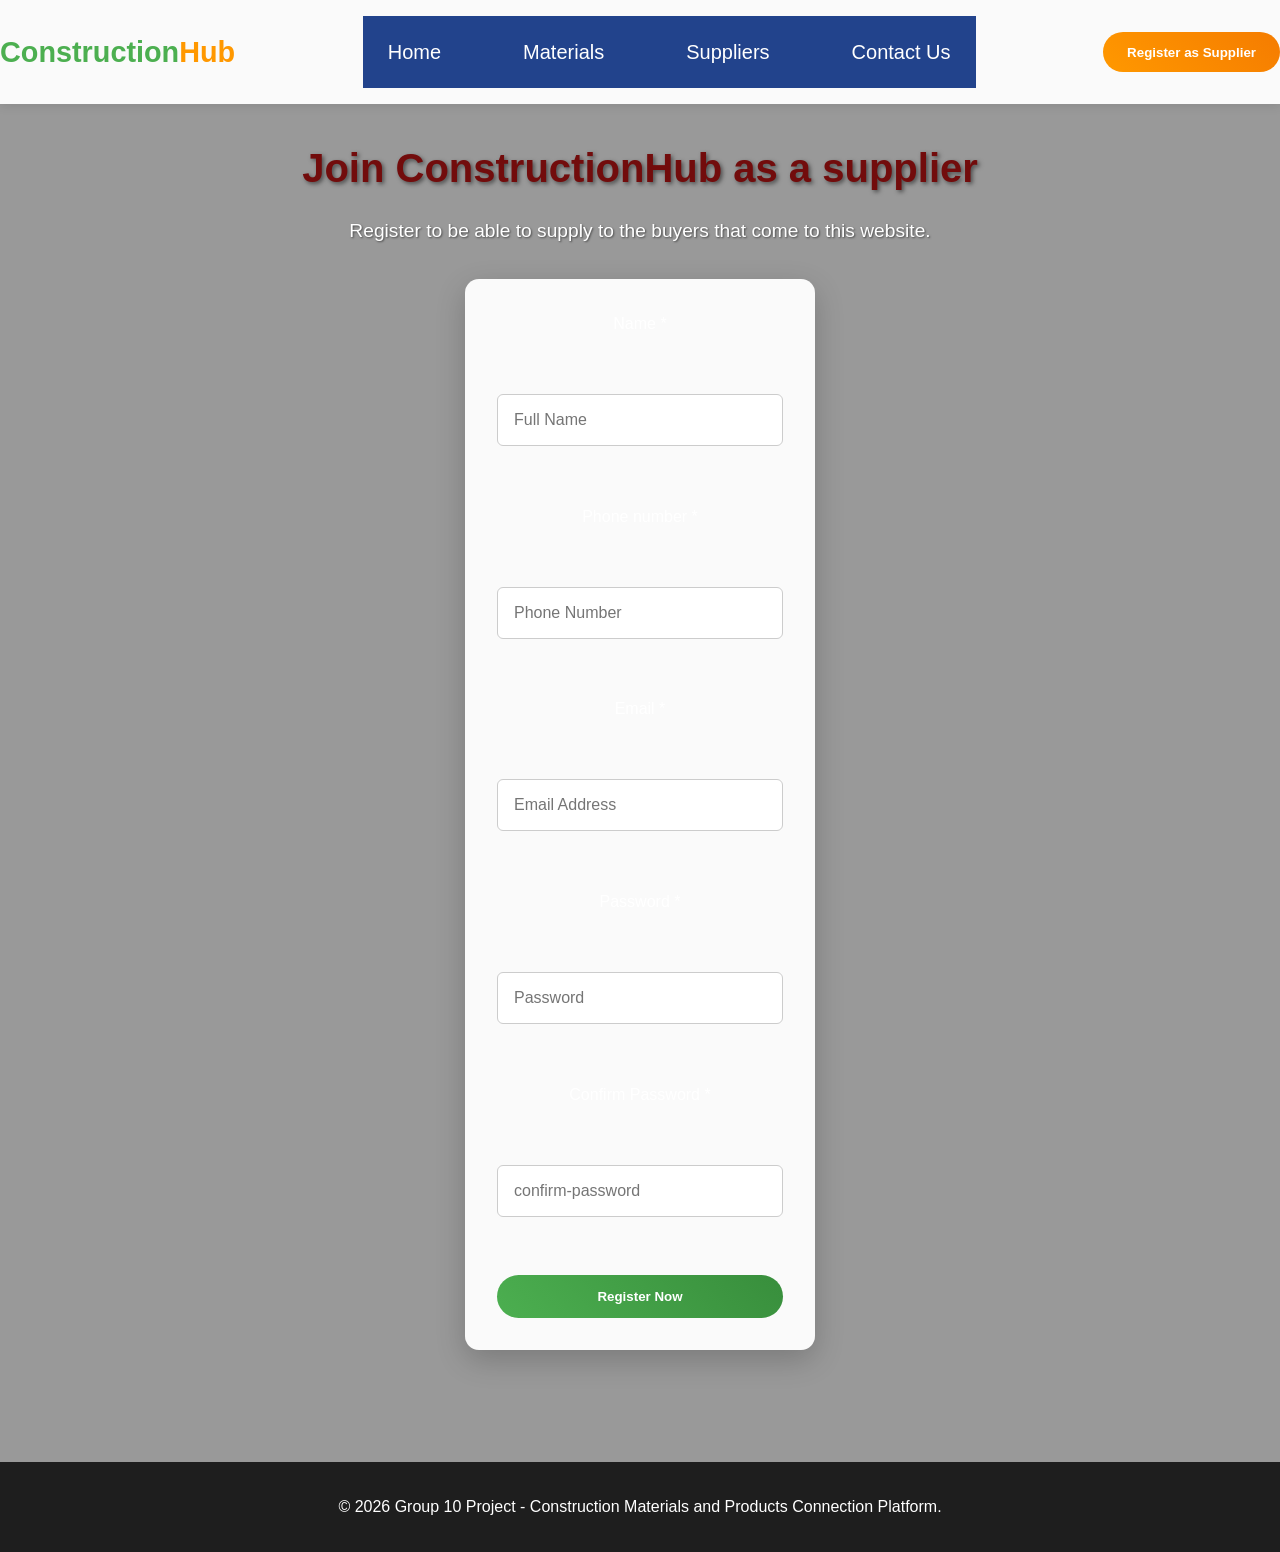
<file: register.html>
<!DOCTYPE html>
<html lang="en">
<head>
    <meta charset="UTF-8">
    <meta name="viewport" content="width=device-width, initial-scale=1.0">
    <link rel="stylesheet" href="./styles.css">
    <title>Group 10 | Construction Connection Platform</title>
</head>
<body>

    <header>
        <nav>
            <div class="logo">Construction<span>Hub</span></div>
            <ul>
                <li><a href="index.html#home">Home</a></li>
                <li><a href="index.html#materials">Materials</a></li>
                <li><a href="index.html#suppliers">Suppliers</a></li>
                <li><a href="index.html#contact">Contact Us</a></li>
            </ul>
            <button class="cta-btn">Register as Supplier</button>
        </nav>
    </header>

    <section class="hero">
        <div class="hero-content">
            <h1 style="color:rgb(114,12,12)">Join ConstructionHub as a supplier</h1>
            <p>Register to be able to supply to the buyers that come to this website.</p>
            
            <form class="register-form" action="index.html">
                <label for="name"> Name *</label><br>
                <input type="text" name="name" placeholder="Full Name" required><br>
                <label for="phone"> Phone number *</label><br>
                <input type="tel" name="phone" placeholder="Phone Number" required><br>
                <label for="email"> Email *</label><br>
                <input type="email" name="email" placeholder="Email Address" required><br>
                <label for="password">Password *</label><br>
                <input type="password" name="password" placeholder="Password" required><br>
                <label for="confirm-password">Confirm Password *</label><br>
                <input type="password" name="confirm-password" placeholder="confirm-password" required><br>
                <button type="submit" class="submit-btn">Register Now</button>
            </form>
        </div>
    </section>

    <footer>
        <p>&copy; 2026 Group 10 Project - Construction Materials and Products Connection Platform.</p>
    </footer>
<script>
    const form = document.querySelector(".register-form");

    form.addEventListener("submit", function(e) {
        e.preventDefault(); // stop default redirect

        const name = form.name.value.trim();
        const phone = form.phone.value.trim();
        const email = form.email.value.trim();
        const password = form.password.value;
        const comfirmpassword =form.confirmpassword.value;

        if (password.length < 6) {
            alert("Password must be at least 6 characters long.");
            return;
        }
        if (password |== confirmpassword) {
            alert("Passwords do not match.");
            return;
        }    

        alert("Registration successful! Welcome " + name);

        form.reset(); // clear form after submit
    });
</script>

</body>
</html>
</file>
<file: styles.css>
html {
  scroll-behavior: smooth;
}

* {
  margin: 0;
  padding: 0;
  box-sizing: border-box;
}

body {
  font-family: 'Arial', sans-serif;
  line-height: 1.6;
  color: #333;
  background-image: linear-gradient(rgba(0,0,0,0.4), rgba(0,0,0,0.4)), url(https://images.unsplash.com/photo-1512267372775-a001038ff126?fm=jpg&q=60&w=3000&auto=format&fit=crop&ixlib=rb-4.1.0&ixid=M3wxMjA3fDB8MHxzZWFyY2h8M3x8c2t5c2NyYXBlciUyMG5pZ2h0fGVufDB8fDB8fHww);
  background-position: center;
  background-size: cover;
  min-height: 100vh;
}

.container {
  max-width: 1200px;
  margin: 0 auto;
  padding: 0 20px;
}

header {
  background: rgba(255, 255, 255, 0.95);
  box-shadow: 0 2px 10px rgba(0,0,0,0.1);
  position: sticky;
  top: 0;
  z-index: 100;
}

nav {
  display: flex;
  justify-content: space-between;
  align-items: center;
  padding: 1rem 0;
}

.logo {
  font-size: 1.8rem;
  font-weight: bold;
  color: #4CAF50;
}

.logo span {
  color: #FF9800;
}

nav ul {
  display: flex;
  list-style: none;
  gap: 2rem;
}
 ul{
  list-style: none;
  background: #22438c;
 }
 ul li {
  display: inline-block;
  position: relative;
 }
 ul li a {
  display: block;
  padding: 20px 25px;
  color: #fff;
  text-decoration: none;
  text-align: center;
  font-size: 20px;
 }
 ul li ul.dropdowm li{
  display: block;
 }
 ul li ul.dropdown{
width: 100%;
background: #22438c;
position: absolute;
z-index: 999;
display: none;
 }
 ul li a:hover{
  background: #112c66;
 }
 ul li:hover ul.dropdown {
  display: block;
 }

nav a {
  text-decoration: none;
  color: #333;
  font-weight: 500;
  transition: color 0.3s;
}

nav a:hover {
  color: #FF9800;
}

.cta-btn {
  background: linear-gradient(45deg, #FF9800, #F57C00);
  color: white;
  border: none;
  padding: 0.8rem 1.5rem;
  border-radius: 25px;
  font-weight: bold;
  cursor: pointer;
  transition: transform 0.3s, box-shadow 0.3s;
}

.cta-btn:hover {
  transform: translateY(-2px);
  box-shadow: 0 5px 15px rgba(255,152,0,0.4);
}

.hero {
  min-height: 80vh;
  display: grid;
  place-items: center;
  text-align: center;
  color: white;
  padding: 2rem 0;
}

.hero-content h1 {
  font-size: 3rem;
  margin-bottom: 1rem;
  text-shadow: 2px 2px 4px rgba(0,0,0,0.5);
}

.hero-content p {
  font-size: 1.3rem;
  margin-bottom: 2rem;
  text-shadow: 1px 1px 2px rgba(0,0,0,0.5);
}

.search-bar {
  display: flex;
  max-width: 500px;
  margin: 0 auto;
  gap: 1rem;
}

.search-bar input {
  flex: 1;
  padding: 1rem;
  border: none;
  border-radius: 25px;
  font-size: 1rem;
}

.search-bar button {
  background: #4CAF50;
  color: white;
  border: none;
  padding: 1rem 2rem;
  border-radius: 25px;
  cursor: pointer;
  font-weight: bold;
  transition: background 0.3s;
}





.search-bar button:hover {
  background: #45a049;
}


 .categories {
  text-align: center;
  padding: 2rem 0;
  background: rgba(255,255,255,0.9);
  margin: 2rem 0;
  border-radius: 10px;
  box-shadow: 0 5px 20px rgba(0,0,0,0.1);
  display: flex;
  flex-wrap: wrap;
  justify-content: center;
}
.categories h3 {
  flex-basis: 100%;
}
.categories p {
  flex-basis: 100%;
}



 .about {
  display: flex;
  background: white;
  padding: 2rem 1rem;
  border-radius: 15px;
  box-shadow: 0 10px 30px rgba(0,0,0,0.1);
  text-align: center;
  transition: transform 0.3s;
}



.mission {
  text-align: center;
}

.about h3 {
  font-size: 2.5rem;
  color: #4CAF50;
}

.values-grid {
  display: grid;
  display: flex;
  gap: 1.5rem;
  max-width: 800px;
  margin: 0 auto;
}

.value-grid {
  gap: 1.5rem;
  max-width: 600px;
  margin-left: 50px;
  margin: 0 auto;
}

.value-card {
  background: white;
  padding: 2rem 1rem;
  border-radius: 15px;
  box-shadow: 0 10px 30px rgba(0,0,0,0.1);
  text-align: center;
  transition: transform 0.3s;
}

.value-card:hover {
  transform: translateY(-5px);
}



.value-card h4 {
color: #FF9800;  margin-bottom: 0.5rem;
}

.value-card p {
  color: #666;
  font-size: 1rem;
}

.card {
  padding: 15px;
  background-color: #ffffff;
  margin: 10px;
  height: 300px;
  border-radius: 15px;
}
.card-img1 {
  background-color: #FF9800;
  height: 150px;
  border-radius: 15px;
  background-image: url(https://static.homeguide.com/assets/images/content/homeguide-pallet-of-red-clay-bricks-in-a-stack-of-500.jpg);
  background-position: center;
  background-size: cover;
}
.card-img2 {
  background-color: #FF9800;
  height: 150px;
  border-radius: 15px;
  background-image: url(https://nilepost.co.ug/wp-content/uploads/2021/02/Fundi-cement-1.jpeg);
  background-position: center;
  background-size: cover;
}
.card-img3 {
  background-color: #FF9800;
  height: 150px;
  border-radius: 15px;
  background-image: url(https://static.vecteezy.com/system/resources/thumbnails/072/527/012/small/stacked-timber-wood-beams-for-construction-industry-photo.jpg);
  background-position: center;
  background-size: cover;
}
.card-img4 {
  background-color: #FF9800;
  height: 150px;
  border-radius: 15px;
  background-image: url(https://iconic.co.ug/wp-content/uploads/2021/01/40-70-70mm-Stone-Coarse-Aggregate-.jpeg);
  background-position: center;
  background-size: cover;
}
.card-img5 {
  background-color: #FF9800;
  height: 150px;
  border-radius: 15px;
  background-image: url(https://www.carrentalug.com/wp-content/uploads/2025/08/heavy-construction-equipment-types-1024x684.jpg);
  background-position: center;
  background-size: cover;
}

.card:hover {
  cursor: context-menu;
  color: aliceblue;
  background-color: #333;
  transform: scale(1.05);
  transition: all 1s ease;
}
.card a {
  color: #ccc;
  background-color: rgb(68, 68, 67);
  display: block;
  margin: 15px 15px;
  border-radius: 15px;
}
.card a:hover {
  color: #388E3C;
  background-color: #ccc;
  cursor: pointer;
}
#available {
  color: rgb(69, 160, 73);
}
 
#out {
  color: rgb(240, 56, 56);
}

.sponsers {
  text-align: center;
  padding: 2rem 0;
  background: rgba(255,255,255,0.9);
  margin: 2rem 0;
  border-radius: 10px;
  box-shadow: 0 5px 20px rgba(0,0,0,0.1);
  display: flex;
  flex-wrap: wrap;
  justify-content: center;
}

.sponsers h3 {
  flex-basis: 100%;
}
.s-card {
  height: 100px;
  background-color: rgb(235, 231, 231);
  margin: 20px;
}
.sponser-img1 {
  background-color: #444;
  height: 75px;
  border-radius: 15px;
  background-image: url(https://encrypted-tbn0.gstatic.com/images?q=tbn:ANd9GcQ_bAFWhbJIOcPw-yif_VvnRAxtcyJtdZ5Q4g&s);
  background-position: center;
  background-size: cover;
}
.sponser-img2 {
  background-color: #444;
  height: 75px;
  border-radius: 15px;
  background-image: url(https://encrypted-tbn0.gstatic.com/images?q=tbn:ANd9GcSbXIFRf8VizvNRYhj7TZim0w90HnSOg50YBg&s);
  background-position: center;
  background-size: cover;
}
.sponser-img3 {
  background-color: #444;
  height: 75px;
  border-radius: 15px;
  background-image: url(https://www.shutterstock.com/image-vector/construction-services-logo-vector-template-600nw-2542533789.jpg);
  background-position: center;
  background-size: cover;
}
.sponser-img4 {
  background-color: #444;
  height: 75px;
  border-radius: 15px;
  background-image: url(https://images.seeklogo.com/logo-png/61/1/costa-construction-services-ltd-logo-png_seeklogo-612689.png);
  background-position: center;
  background-size: cover;
}
.sponser-img5 {
  background-color: #fafafa;
  height: 75px;
  border-radius: 15px;
  background-image: url(https://brandlogovector.com/wp-content/uploads/2021/12/UBA-Logo-Small.png);
  background-position: center;
  background-size: cover;
}
.s-card h3 {
  color: #807f7f;
}
.contact {
    padding: 3rem 2rem;
    background: rgba(255, 255, 255, 0.9);
    margin: 2rem 0;
    border-radius: 10px;
    text-align: center;
}

.contact h2 {
    color: #4CAF50;
    font-size: 2.5rem;
    margin-bottom: 0.5rem;
}

.contact > p {
    color: #666;
    margin-bottom: 2rem;
}

.contact-container {
    display: grid;
    grid-template-columns: 1fr 1fr;
    gap: 2rem;
    max-width: 900px;
    margin: 0 auto;
    text-align: left;
}

.contact-info h3 {
    color: #FF9800;
    margin-bottom: 1rem;
}

.contact-info p {
    margin-bottom: 0.8rem;
    color: #444;
}

.contact-form {
    display: flex;
    flex-direction: column;
    gap: 1rem;
}

.contact-form input,
.contact-form select,
.contact-form textarea {
    padding: 0.6rem 0.8rem;
    border: 1px solid #ccc;
    border-radius: 6px;
    font-size: 1rem;
    font-family: Arial, sans-serif;
}



.submit-btn {
    background: linear-gradient(45deg, #4CAF50, #388E3C);
    color: white;
    border: none;
    padding: 0.9rem;
    border-radius: 25px;
    font-weight: bold;
    cursor: pointer;
}

.submit-btn:hover {
    opacity: 0.9;
}

.register-form {
    display: flex;
    flex-direction: column;
    gap: 1rem;
    max-width: 350px;
    margin: 2rem auto;
    background: rgba(255,255,255,0.95);
    padding: 2rem;
    border-radius: 14px;
    box-shadow: 0 10px 30px rgba(0,0,0,0.2);
}


.register-form input {

    padding: 1rem;
    border: 1px solid #ccc;
    border-radius: 6px;
    font-size: 1rem;
    font-family: Arial, sans-serif;
}

.register-form input:focus {
    outline: none;
    border-color: #4CAF50;
    box-shadow: 0 0 5px rgba(76, 175, 80, 0.3);
}

.hero-content h1 {
    color: #4CAF50;
    font-size: 2.5rem;
    margin-bottom: 1rem;
}

.hero-content p {
    font-size: 1.2rem;
    margin-bottom: 2rem;
}


footer {
  background: rgba(0,0,0,0.8);
  color: white;
  text-align: center;
  padding: 2rem;
  margin-top: 3rem;
}

.reviews {
  text-align: center;
  padding: 2rem 0;
  background: rgba(255,255,255,0.9);
  margin: 2rem 0;
  border-radius: 10px;
  box-shadow: 0 5px 20px rgba(0,0,0,0.1);
  display: flex;
  flex-wrap: wrap;
  justify-content: center;
}

.reviews h3 {
  flex-basis: 100%;
}
.reviews p {
  flex-basis: 100%;
}

#title {
  color: #666;
}
#sub-title {
  color: #807f7f;
}

.test-card {
  padding: 15px;
  background-color: #ffffff;
  margin: 10px;
  height: auto;
  width: 320px;
  border-radius: 15px;
}
.test-card-img .test-card {
  padding: 20px;
}
.test-card-img img{
  width: 100px;
}
.test-content {
  padding-top: 10px;

}
.stars img{
  width: 25px;
}
.test-card:hover {
  color: rgb(250, 249, 244);
  background-color: rgb(51, 51, 51);
  transform: scale(1.10);
  transition: all 1s ease;
  cursor: pointer;
}
</file>
